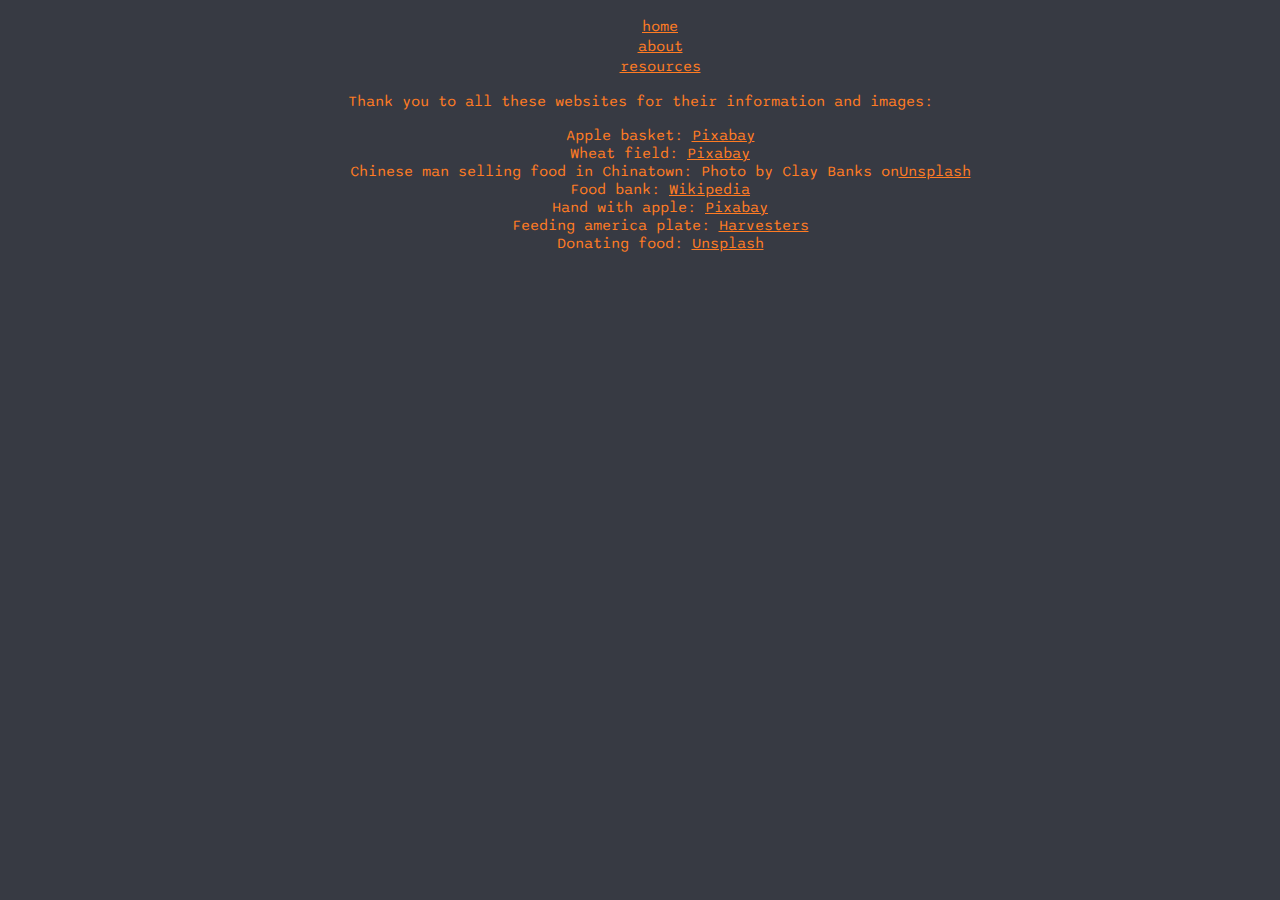
<file: about.html>
<!DOCTYPE html>
<html>


  <head>
    <meta charset="utf-8" />
	  <meta http-equiv="X-UA-Compatible" content="IE=edge" />
	  <meta name="viewport" content="width=device-width, initial-scale=1" />
    
    <title>ichi_tamago</title>
   
	  <!-- homepage style sheet -->
	  <link rel="stylesheet" href="/styles.css" />

	  <!-- js script -->
	  <script src="/script.js" defer></script>

   <!-- additional fonts will be linked here along with other stuff-->
  </head>

  <body>

    <nav>
      <ul>
        <li>
          <a href = "homepage.html">home</a>
        </li>
        <li>
          <a href = "about.html">about</a>
        </li>
        <li>
          <a href = "resources.html">resources</a>
        </li>
      </ul>
    </nav>

    <main>  

      <p>
        Thank you to all these websites for their information and images: 
      </p>

      <ul id = "links">
        <li>
          <p>
            Apple basket: <a href=https://pixabay.com/photos/apple-healthy-red-fruit-apples-5183288/>Pixabay</a> <br>
            Wheat field: <a href=https://pixabay.com/photos/wheat-field-wheat-field-evening-sun-5392067/ >Pixabay</a> <br>
            Chinese man selling food in Chinatown: Photo by Clay Banks on<a href=(https://unsplash.com/photos/dried-fishes-on-display-LcKY2EsFwVc)>Unsplash</a> <br>
            Food bank: <a href=https://commons.wikimedia.org/wiki/File:Food_Bank_Support_%2849766082016%29.jpg >Wikipedia</a><br>
            Hand with apple: <a href="https://pixabay.com/photos/apple-red-hand-apple-plantation-2788662/">Pixabay</a> <br>
            Feeding america plate: <a href =https://www.harvesters.org/feeding-america-report-reveals-hunger-in-the-us-remains-an-urgent-crisis-despite-progress-during-pandemic>Harvesters</a> <br>
            Donating food: <a href=https://unsplash.com/photos/woman-in-white-t-shirt-and-blue-denim-jeans-sitting-on-brown-cardboard-box-A4Ax1ApccfA>Unsplash</a> <br>

          </p>
        </li>
      </ul>

    </main>
  </body>
</html>
</file>
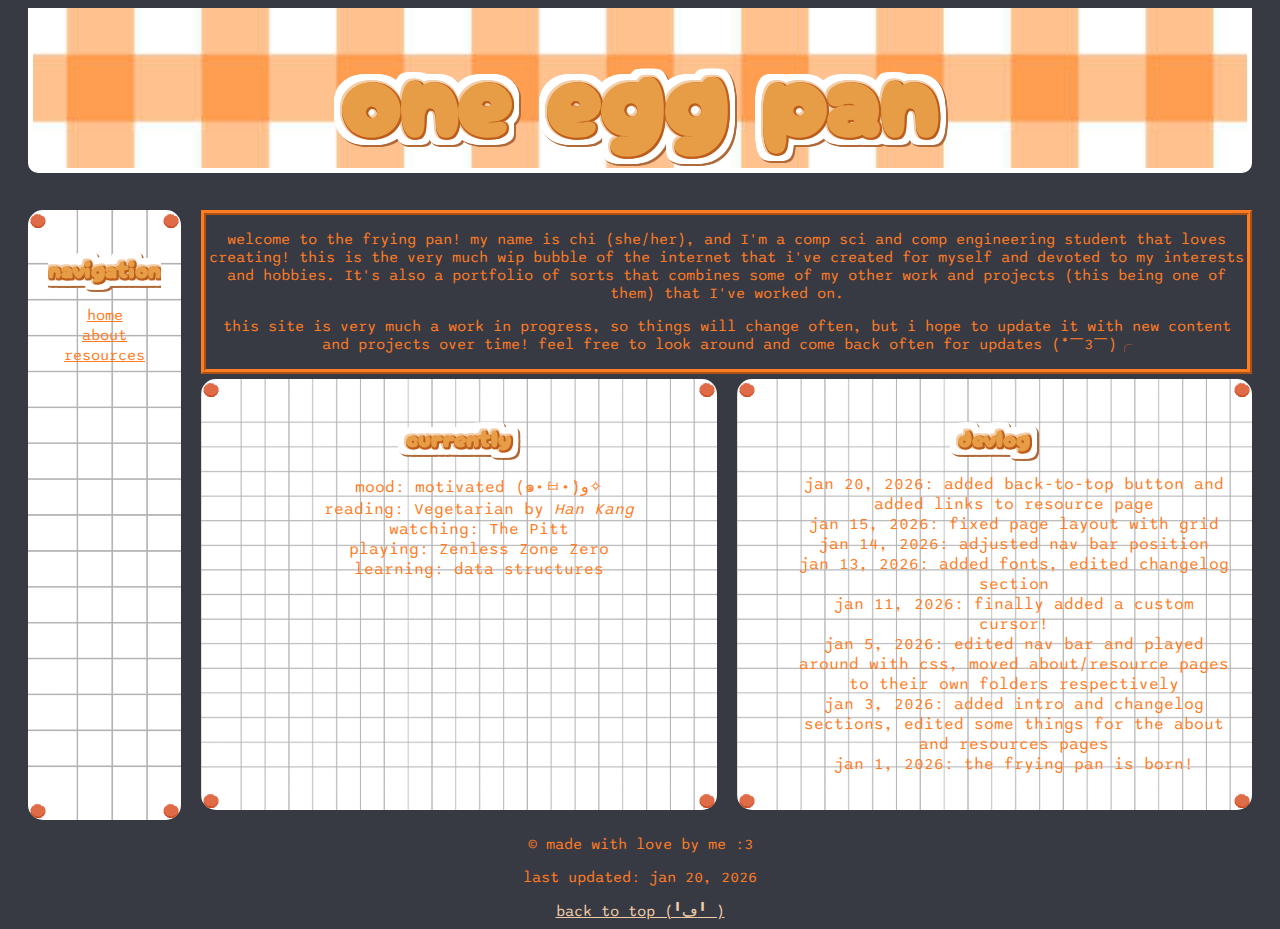
<file: home.html>
<!DOCTYPE html>
<html lang="en">

<!--
⋆˖⁺‧₊☽◯☾₊‧⁺˖⋆
coded by chi  
started on jan 1, 2026
⋆˖⁺‧₊☽◯☾₊‧⁺˖⋆
-->

  <head>
    <meta charset="utf-8" />
	  <meta http-equiv="X-UA-Compatible" content="IE=edge" />
	  <meta name="viewport" content="width=device-width, initial-scale=1" />
    
    <title>ichi_tamago</title>
   
	  <!-- homepage style sheet -->
	  <link rel="stylesheet" href="/styles.css" />

	  <!-- js script -->
	  <script src="/script.js" defer></script>

   <!-- additional fonts will be linked here along with other stuff-->
  </head>
  
  <body>

    <div class="container">

      <div class="header gradient">
        <header> <!--header section of the page-->
        <h1>one egg pan</h1>   <!--website title--> 
        </header> <!--add a banner (perhaps animated)-->
      </div>

      <div class="intro">
        <p>welcome to the frying pan! my name is chi (she/her), and I'm a comp sci and comp engineering student 
          that loves creating! this is the very much wip bubble of the internet that i've created for myself 
          and devoted to my interests and hobbies. It's also a portfolio of sorts that combines 
          some of my other work and projects (this being one of them) that I've worked on. 
        </p>

        <p>
          this site is very much a work in progress, so things will change often, but i hope to update it with
          new content and projects over time! feel free to look around and come back often for updates (*￣3￣)╭
        </p>
      </div>
        
      <div class="nav box">
        <nav>
          <h2>navigation</h2>
          <li><a href = "/home.html">home</a></li>
          <li><a href = "/about/about.html">about</a></li>
          <li><a href = "/resources/resources.html">resources</a></li>
        </nav>
      </div>

      <div class="currently box">
        <!--styled as a recipe card?-->
        <h2>currently</h2>
        <ul>
          <li>mood: motivated (๑•̀ㅂ•́)و✧</li>
          <li>reading: Vegetarian by <i>Han Kang</i></li>
          <li>watching: The Pitt</li>
          <li>playing: Zenless Zone Zero</li>
          <li>learning: data structures</li>
        </ul>
      </div>

      <div class="devlog box">
        <h2>devlog</h2> <!--styled as another recipe card-->
        <ul>
          <li>jan 20, 2026: added back-to-top button and added links to resource page</li>
          <li>jan 15, 2026: fixed page layout with grid</li>
          <li>jan 14, 2026: adjusted nav bar position</li>
          <li>jan 13, 2026: added fonts, edited changelog section</li>
          <li>jan 11, 2026: finally added a custom cursor!</li>
          <li>jan 5, 2026: edited nav bar and played around with css, moved about/resource pages to
            their own folders respectively
          </li>
          <li>jan 3, 2026: added intro and changelog sections, edited some things for the about and resources
            pages
          </li>
          <li>jan 1, 2026: the frying pan is born!</li>
        </ul>
      </div>

      <div class="music player">

      </div><!--styled as recipe card-->

      <div class="sticker"></div>

      <!--add a to do list section?-->
    </div> <!--end of container-->
    
    <footer> <!--footer section of the page-->
      <p>© made with love by me :3</p>
      <!--include a last updated date here along with a back to top button-->
      <p>last updated: jan 20, 2026</p>
      <a href="#" class="back2top">back to top (╹ڡ╹ )</a>
    </footer>

  </body>
</html>
</file>
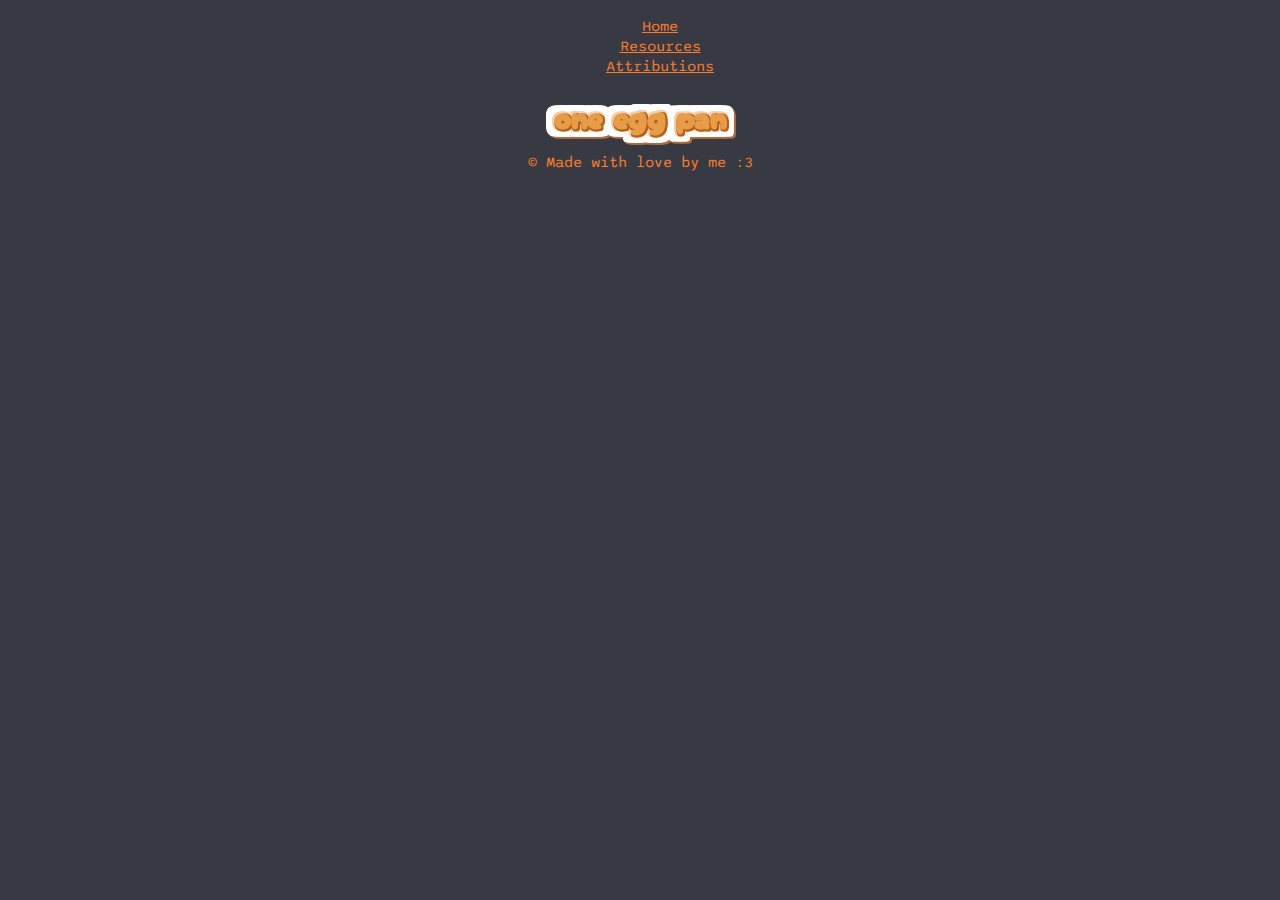
<file: homepage.html>
<!DOCTYPE html>
<html lang="en">

<!--
⋆˖⁺‧₊☽◯☾₊‧⁺˖⋆
coded by chi  
started on jan 1, 2026
⋆˖⁺‧₊☽◯☾₊‧⁺˖⋆
-->

  <head>
    <meta charset="utf-8" />
	  <meta http-equiv="X-UA-Compatible" content="IE=edge" />
	  <meta name="viewport" content="width=device-width, initial-scale=1" />
    
    <title>ichi_tamago</title>
   
	  <!-- homepage style sheet -->
	  <link rel="stylesheet" href="/styles.css" />

	  <!-- js script -->
	  <script src="/script.js" defer></script>

   <!-- additional fonts will be linked here along with other stuff-->
  </head>
  
  <body>
    
    <nav> <!--navigation bar, hopefully i can get it to the left side of the page-->
      <ul>
        <li>
          <a href = "homepage.html">Home</a>
        </li>
        <li>
          <a href = "resources.html">Resources</a>
        </li>
        <li>
          <a href = "attributions.html">Attributions</a>
        </li>
      </ul>
    </nav>

    <header> <!--header section of the page-->
      <!-- this may be either a div or an image, not sure yet-->
      <h1>one egg pan</h1>   

    </header>

    <main>  <!--the main content-->

    
    </main>

    <footer> <!--footer section of the page-->
      <p>© Made with love by me :3</p>
      <!--include a last updated date here along with a back to top button-->
    </footer>
  </body>
</html>
</file>
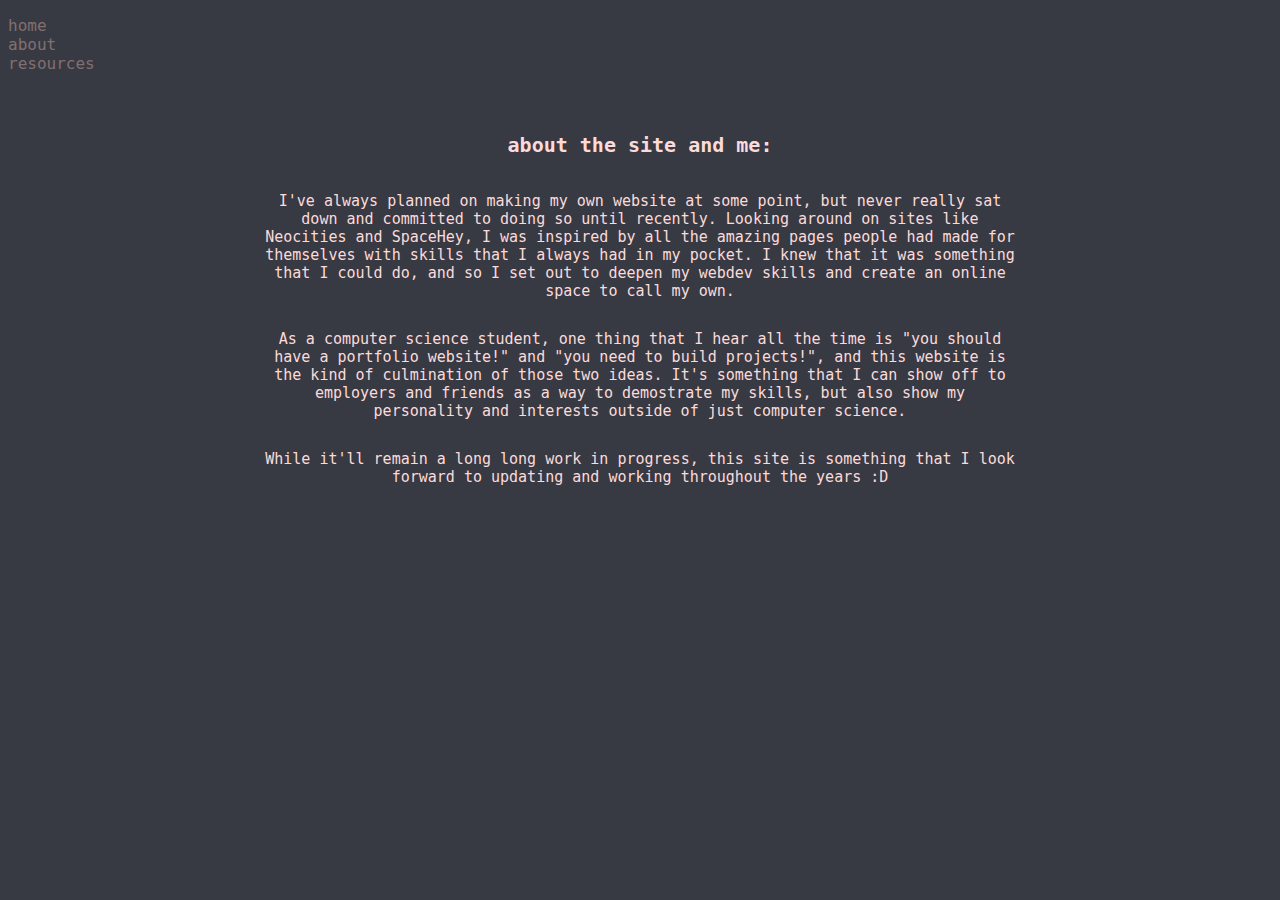
<file: about/about.html>
<!DOCTYPE html>
<html>

  <head>
    <meta charset="utf-8" />
	  <meta http-equiv="X-UA-Compatible" content="IE=edge" />
	  <meta name="viewport" content="width=device-width, initial-scale=1" />
    
    <title>ichi_tamago</title>
   
	  <!-- homepage style sheet -->
	  <link rel="stylesheet" href="/about/about.css" />

	  <!-- js script -->
	  <script src="/script.js" defer></script>

   <!-- additional fonts will be linked here along with other stuff-->
  </head>

  <body>

     <!--use a flexbox for this-->
    <nav class="nav"> <!--moving to left side of page-->
      <ul id="navbar">
        <li>
          <a href = "/home.html">home</a>
        </li>
        <li>
          <a href = "/about/about.html">about</a>
        </li>
        <li>
          <a href = "/resources/resources.html">resources</a>
        </li>
      </ul>
    </nav>

    <main>  

      <h3>
        about the site and me:
      </h3>

      <p>I've always planned on making my own website at some point, but never really sat down and committed 
        to doing so until recently. Looking around on sites like Neocities and SpaceHey, I was inspired by 
        all the amazing pages people had made for themselves with skills that I always had in my pocket. I knew
        that it was something that I could do, and so I set out to deepen my webdev skills and create an online 
        space to call my own. 
      </p>

      <p>
        As a computer science student, one thing that I hear all the time is "you should have a portfolio website!"
        and "you need to build projects!", and this website is the kind of culmination of those two ideas. 
        It's something that I can show off to employers and friends as a way to demostrate my skills, but 
        also show my personality and interests outside of just computer science.
      </p>

      <p>
        While it'll remain a long long work in progress, this site is something that I look forward to updating
        and working throughout the years :D 
      </p>


    </main>


  </body>
</html>
</file>
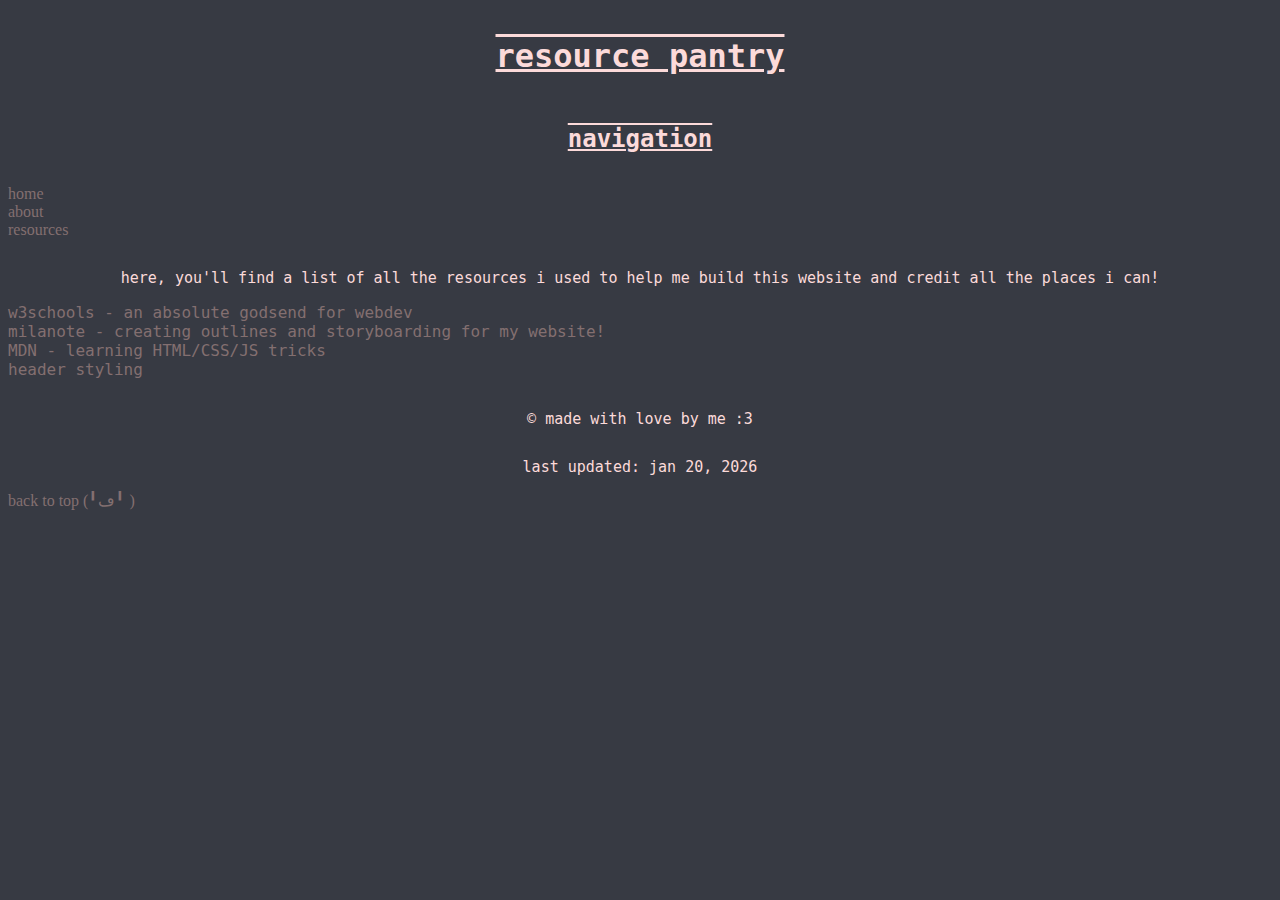
<file: resources/resources.html>
<!DOCTYPE html>
<html>
  <head>
    
    <title>Resources</title>
    <meta charset="utf-8" />
	  <meta http-equiv="X-UA-Compatible" content="IE=edge" />
	  <meta name="viewport" content="width=device-width, initial-scale=1" />

	  <!-- link the webpage's stylesheet -->
	  <link rel="stylesheet" href="/resources/resources.css" />

	  <!-- link the webpage's JavaScript file -->
	  <script src="/script.js" defer></script>

  </head>
  
  <body>

    <div class="container">

      <div class="header">
        <h1>resource pantry</h1>
      </div>

      <div class="nav box">
        <nav>
          <h2>navigation</h2>
          <li><a href = "/home.html">home</a></li>
          <li><a href = "/about/about.html">about</a></li>
          <li><a href = "/resources/resources.html">resources</a></li>
        </nav>
      </div>
      
      <div class="resources">
        <p>
        here, you'll find a list of all the resources i used to help me build this website
        and credit all the places i can! 
        </p>
      </div>

      <div class="pantry">
        <ul>
          <li>
            <a href="https://www.w3schools.com/">w3schools - an absolute godsend for webdev</a>
          </li>
          <li>
            <a href="https://milanote.com/">milanote - creating outlines and storyboarding for my website!</a>
          </li>
          <li>
            <a href="https://developer.mozilla.org/en-US/"">MDN - learning HTML/CSS/JS tricks</a>
          </li>
          <li>
            <a href="https://pastebin.com/WZNA8TXT">header styling</a>
          </li>
          <!--lastfm player-->
        </ul>
        <!--
        some off the top of my head: 
        w3schools 
        milanote (for outlining/storyboarding the website)
        pinterest (images)
        layouts came from tumblr 
        **credit any code that you use
        -->

      <!--this should be styled as a kitchen pantry so use images-->
      </div>  
    </div><!--end of main container-->
    
     <footer> <!--footer section of the page-->
      <p>© made with love by me :3</p>
      <!--include a last updated date here along with a back to top button-->
      <p>last updated: jan 20, 2026</p>
      <a href="#" class="back2top">back to top (╹ڡ╹ )</a>
    </footer>
    
  </body>
</html>
</file>
<file: styles.css>
/*fonts*/
@font-face{
  font-family: Cherry Bomb One;
  src: url(assets/Cherry_Bomb_One/CherryBombOne-Regular.ttf);
}

@font-face{
  font-family: Sono;
  src: url(/assets/Sono/static/Sono-Regular.ttf);
}

html{
  cursor: url("assets/wii-pointer.png"), auto;
}

:root{
  scroll-behavior: smooth;
}

/*main content*/
body {
 background-color: #373a43;
 /*add a backgroud image later*/
  font-family: "Sono", monospace;
  color: #FF7C23;
  text-align: center;
}

h1{
  filter: drop-shadow( 0 0.125rem #bd5c1b)
  drop-shadow( 0.125rem 0 #bd5c1b) 
  drop-shadow( 0 -0.063rem #f2cda8)
  drop-shadow( -0.063rem 0 #f2cda8) 
  drop-shadow( 0 0.313rem white) 
  drop-shadow( 0.313rem 0 white) 
  drop-shadow( 0 -0.313rem white) 
  drop-shadow( -0.313rem 0 white) 
  drop-shadow(0.063rem 0.063rem 0 #b06a3a) 
  drop-shadow(0.063rem 0.063rem 0 #b06a3a);
  color: #e69d45;
  text-align: center;
  font-family: "Cherry Bomb One", monospace;

  padding: 0rem;
  margin: 0rem;
}

/*general text styling*/
h2 {
  filter: drop-shadow( 0 0.125rem #bd5c1b)
  drop-shadow( 0.125rem 0 #bd5c1b) 
  drop-shadow( 0 -0.063rem #f2cda8)
  drop-shadow( -0.063rem 0 #f2cda8) 
  drop-shadow( 0 0.313rem white) 
  drop-shadow( 0.313rem 0 white) 
  drop-shadow( 0 -0.313rem white) 
  drop-shadow( -0.313rem 0 white) 
  drop-shadow(0.063rem 0.063rem 0 #b06a3a) 
  drop-shadow(0.063rem 0.063rem 0 #b06a3a);
  color: #e69d45;
  text-align: center;
  font-family: "Cherry Bomb One", monospace;
  padding: 0rem;
}

p{
  font-size: 0.938rem;
  text-align: center;
}

a{
  font-size: 0.938rem;
  /* padding-top: 1rem; */
  font-family: "Sono", monospace;
  color: #FF7C23;
  text-align: center;
}

.back2top{
  color: #F2CDA8;
}
/*add hover effect to links later*/

ul{
  list-style-type: none;
}

/*grid layout*/
.container {  
  display: grid;
  grid-template-columns: auto auto auto auto auto;
  grid-template-rows: auto auto auto auto auto;
  gap: 0.313rem 1.25rem;
  grid-auto-flow: row;
  grid-template-areas:
    ". header header header ."
    ". nav intro intro ."
    ". nav currently devlog ."
    ". nav . . ."
    ". nav sticker music-player ."
}

.header { 
  margin-bottom: 2rem;
  width: auto;
  height: auto;
  font-size: 3.438rem;

  background-image: url(/assets/istockphoto-993410660-612x612.jpg);
  background-repeat: no-repeat;
  background-size: cover;
  background-position: center;

  border-radius: 0px 0px 10px 10px;

  border: 5px solid white;
  border-top: none;

  /* border-width: 100px;
  border-image-slice: 111 105 108 105;
  border-image-width: 20px 20px 20px 20px;
  border-image-outset: 0px 0px 0px 0px;
  border-image-repeat: round round;
  border-image-source: url(/assets/border-design.png); */

  /* transform: scale(0.75); */
  grid-area: header; 
}


.intro { 
  text-align: center;
  border-width: 0.313rem;
  border-style: ridge;
  border-color: #FF7C23;

  grid-area: intro; 
}

.nav { 
  background-image: url(assets/grid-bg.jpg);
  background-size: cover;
  border-image-source: url(assets/pin.png);
  border-width: 1.25rem;
  border-style: solid;
  border-radius: 0.938rem;
  /*get links into column*/
  grid-area: nav; 
}

nav a{
  text-decoration: underline;
  color: #FF7C23;
}

.nav:hover{
  transform: rotate(-3deg);
  transition: transform 1s;
}


.currently { /*reduce size of div later*/
  grid-area: currently; 
}

.currently:hover{
  transform: rotate(3deg);
  transition: transform 0.5s;
}

.devlog {  
  grid-area: devlog;
}

.box{
  border-image-source: url(assets/pin.png);
  border-width: 1.25rem;
  border-style: solid;
  border-radius: 0.938rem;

  background-image: url(assets/grid-bg.jpg);
  background-size: cover;
  overflow: scroll;
  overflow-x: hidden;
  overflow-wrap: break-word;
}

.box::webkit-scrollbar{
  width: 0.5rem;
}
.box::-webkit-scrollbar-thumb{
  background-color: #FF7C23;
  border-radius: 0.625rem;
}
.box::webkit-scrollbar-track{
  background-color: transparent;
}

.music-player { 
  grid-area: music player; 
}

.sticker { 
  grid-area: sticker; 
}
</file>
<file: about/about.css>
/**{
  margin: 0px;
  padding: 0px;
}*/

/* STYLE SECTIONING TAGS */
body {
 background-color: #373a43;
 /*add a backgroud image later*/
}

#nav{
  display: flex;
  align-items: center;
  font-family: "Roboto Mono", monospace;
  width: 150px;
  float: left;
  display: inline;
  margin: 0;
  padding: 0;
  margin-right: 10px;
}

.navbar{
  margin: 0;
  padding: 0;
  width: 200px;
  height: 100%;
  font-family: "Roboto Mono", monospace; 
  font-size: 20px;
  color: #fcdada;
}

ul{
  list-style-type: none;
  font-family: "Roboto Mono", monospace;
  padding-left: 0;
  color:#fcdada;
}

li a{
  text-decoration: none;
  color: #836f70;
  font-size: 1em;
}

li a:hover{
  background-color: #380001
}

a{
  text-decoration: none;
  color: #836f70;
}

main{
  text-align: center; 
  margin-top: 0;
  margin-bottom: 0;
  margin-left: 20%;
  margin-right: 20%;
}


/* STYLE TEXT */

.intro{
  color: #fcdada;
  font-family: "Roboto Mono", monospace; 
  text-align: center;
  padding: 40px;
  padding-left: 10em;
  padding-right: 10em;
}

p{
  color: #fcdada;
  font-family: "Roboto Mono", monospace; 
  font-size: 15px;
  padding-top: 1em;
  text-align: center;
}

h1 {
  color: #fcdada;
  text-align: center;
  font-family: "Roboto Mono", monospace;
  text-decoration: underline overline;
  padding: 0.5em;
}

h2 {
  color: #fcdada;
  text-align: center;
  font-family: "Roboto Mono", monospace;
  text-decoration: underline overline;
  padding: 0.5em;
}

h3 {
  font-family: "Roboto Mono", monospace;
  font-size: 20px;
  color: #fcdada;
  padding-top: 2em;
}

.factstuff{ /*styles the fact button section*/
  background-image: url("assets/holding-apple.jpg");
  background-position: center top;
  margin: 0px;
  padding-bottom: 2em;
  overflow: none;
}

#factbutton{ /*styles the fact button*/
  background-color: #ED7D31;
  border-radius: 15px;
  border-color: #fcdada;
  color: #fcdada;
  margin-top: 20px;
  margin-bottom: 20px;
  padding: 15px 32px;
  text-align: center;
  text-decoration: none;
  display: inline-block;
  font-size: 16px;
  font-family: "Roboto Mono", monospace;
}

#factdisplay{
  padding-bottom: 2em;
  font-size: 20px;
}

#factbutton:hover{ /*changes the color of the fact button when hovered over w a mouse*/
  background-color: #fcdada;
  color: #ED7D31;
}

.resourcegal { /*styles the cards on the resource page*/
  margin: 5px;
  border: 3px solid #fcdada;
  border-radius: 5px;
  background-color: #ED7D31;
  float: left;
  width: 170px;
  padding: 0em;
}

.resimg { /*styles the images for the cards on the resource page*/
  width:80%;
  border-radius: 5px;
}

.desc { /*styles the descriptions of the cards/links on the resource page*/
  padding: 15px;
  text-align: center;
  color: #fcdada;
  font-family: "Roboto Mono", monospace;
}

#changelog{
  font-family: "Roboto Mono", monospace;
  color: #fcdada;
}
</file>
<file: resources/resources.css>
/**{
  margin: 0px;
  padding: 0px;
}*/

/* STYLE SECTIONING TAGS */
body {
 background-color: #373a43;
 /*add a backgroud image later*/
}

#nav{
  display: flex;
  align-items: center;
  font-family: "Roboto Mono", monospace;
  width: 150px;
  float: left;
  display: inline;
  margin: 0;
  padding: 0;
  margin-right: 10px;
}

.navbar{
  margin: 0;
  padding: 0;
  width: 200px;
  height: 100%;
  font-family: "Roboto Mono", monospace; 
  font-size: 20px;
  color: #fcdada;
}

ul{
  list-style-type: none;
  font-family: "Roboto Mono", monospace;
  padding-left: 0;
  color:#fcdada;
}

li a{
  text-decoration: none;
  color: #836f70;
  font-size: 1em;
}

li a:hover{
  background-color: #380001
}

a{
  text-decoration: none;
  color: #836f70;
}

main{
  text-align: center; 
  margin-top: 0;
  margin-bottom: 0;
  margin-left: 20%;
  margin-right: 20%;
}


/* STYLE TEXT */

.intro{
  color: #fcdada;
  font-family: "Roboto Mono", monospace; 
  text-align: center;
  padding: 40px;
  padding-left: 10em;
  padding-right: 10em;
}

p{
  color: #fcdada;
  font-family: "Roboto Mono", monospace; 
  font-size: 15px;
  padding-top: 1em;
  text-align: center;
}

h1 {
  color: #fcdada;
  text-align: center;
  font-family: "Roboto Mono", monospace;
  text-decoration: underline overline;
  padding: 0.5em;
}

h2 {
  color: #fcdada;
  text-align: center;
  font-family: "Roboto Mono", monospace;
  text-decoration: underline overline;
  padding: 0.5em;
}

h3 {
  font-family: "Roboto Mono", monospace;
  font-size: 20px;
  color: #fcdada;
  padding-top: 2em;
}


.resourcegal { /*styles the cards on the resource page*/
  margin: 5px;
  border: 3px solid #fcdada;
  border-radius: 5px;
  background-color: #ED7D31;
  float: left;
  width: 170px;
  padding: 0em;
}

.resimg { /*styles the images for the cards on the resource page*/
  width:80%;
  border-radius: 5px;
}

.desc { /*styles the descriptions of the cards/links on the resource page*/
  padding: 15px;
  text-align: center;
  color: #fcdada;
  font-family: "Roboto Mono", monospace;
}

#changelog{
  font-family: "Roboto Mono", monospace;
  color: #fcdada;
}
</file>
